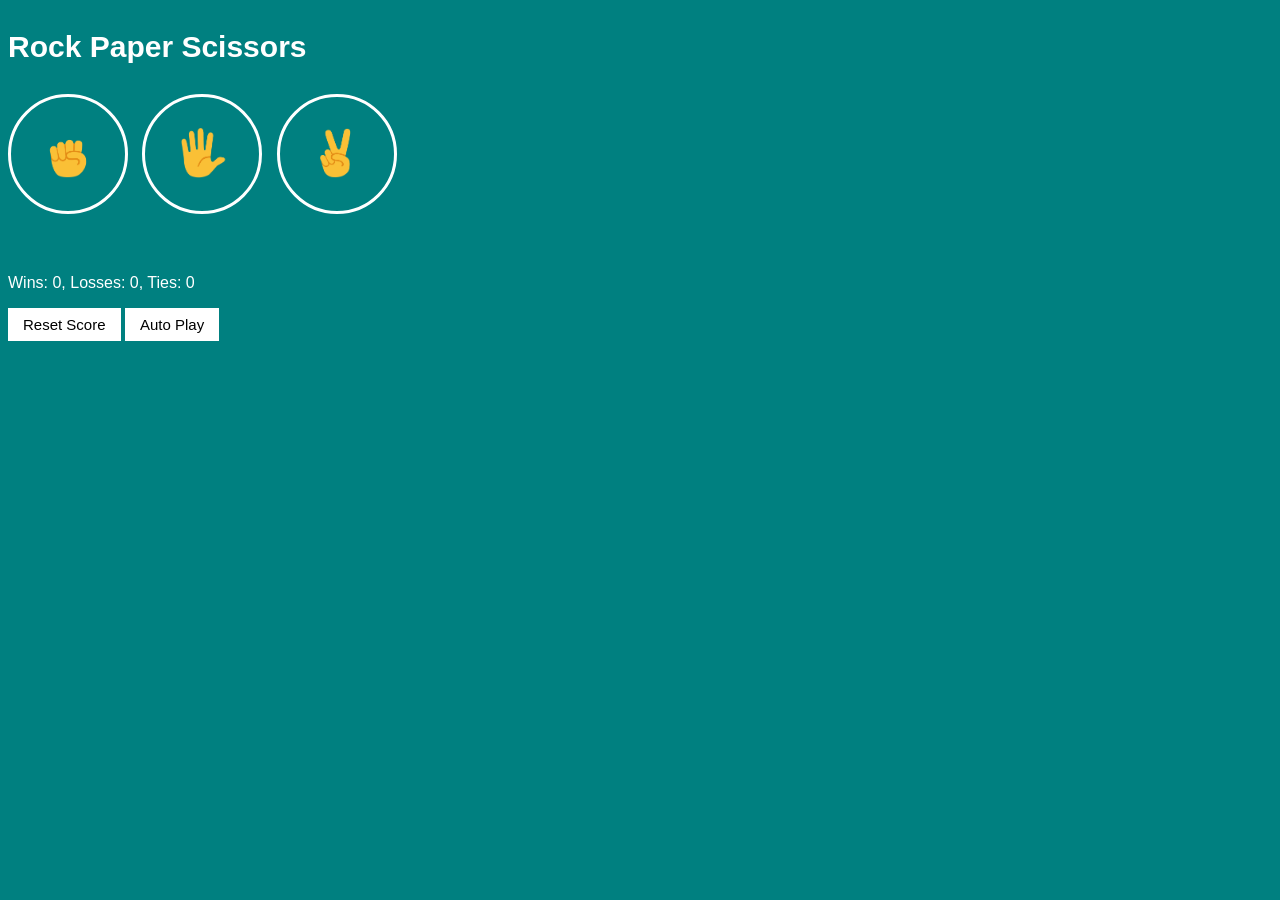
<file: index.html>
<!DOCTYPE html>
<html>
  <head>
    <title>Rock Paper Scissors</title>
    <link rel="stylesheet" href="rock-paper-scissors.css">
  </head>
  <body>
    <p class="title">Rock Paper Scissors</p>
    <button class="move-button js-rock-button"><img src="images/rock-emoji.png" class="move-icon"></button>

    <button class="move-button js-paper-button"><img src="images/paper-emoji.png" class="move-icon"></button>

    <button class="move-button js-scissors-button"><img src="images/scissors-emoji.png" class="move-icon"></button>

    <p class="js-result result"></p>
    <p class="js-moves">
    </p>
    <p class="js-score score"></p>

    <button class="reset-score-button js-reset-score-button">Reset Score</button>

    <button class="auto-play-button js-autoplay-button" >Auto Play</button>

    <p class="reset-alert-msg"></p>
    
    <script src="rock-paper-scissors.js"></script>
  </body>
</html>
</file>
<file: rock-paper-scissors.css>
body {
    background-color: rgb(0, 128, 128);
    color: white;
    font-family: Arial;
}
.title {
    font-size: 30px;
    font-weight: bold;
}

.move-icon {
    height: 50px;
}
.move-button {
    background-color: transparent;
    border: 3px solid white;
    width: 120px;
    height: 120px;
    border-radius: 50%;
    margin-right: 10px;
    cursor: pointer;
}
.result {
    font-size: 25px;
    font-weight: bold;
}
.score {
    margin-top: 60px;
}

.reset-msg-button {
    background-color: white;
    border: none;
    cursor: pointer;
    padding: 2px 8px;
    font-size: smaller;
}

.reset-score-button,
.auto-play-button {
    background-color: white;
    border: none;
    font-size: 15px;
    padding: 8px 15px;
    cursor: pointer;
}
</file>
